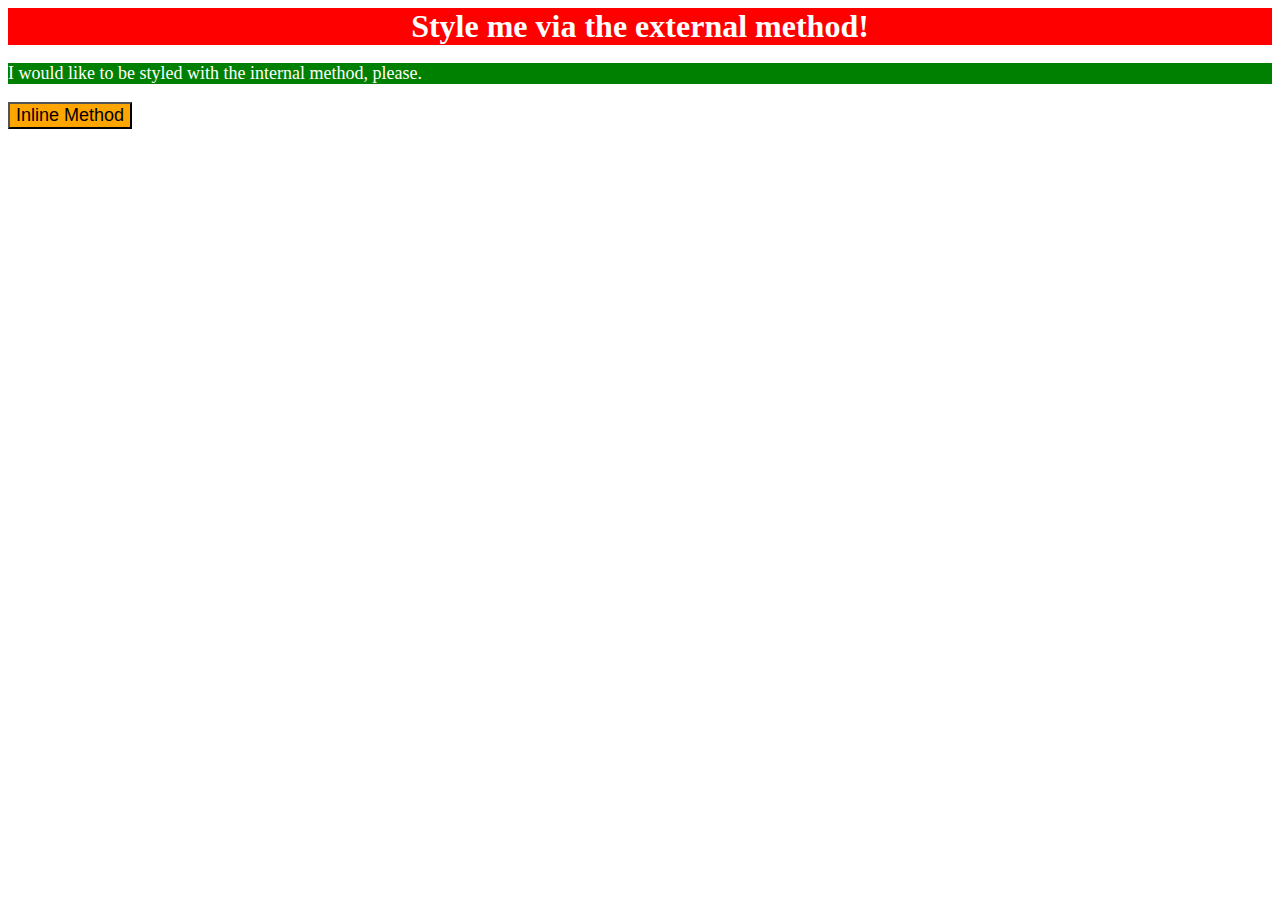
<file: foundations/intro-to-css/01-css-methods/index.html>
<!DOCTYPE html>
<html lang="en">
  <head>
    <meta charset="UTF-8">
    <meta http-equiv="X-UA-Compatible" content="IE=edge">
    <meta name="viewport" content="width=device-width, initial-scale=1.0">
    <link href="./styles.css" rel="stylesheet">
    <style>
      p {
        background-color: green;
        color: white;
        font-size: 18px;
      }
    </style>
    <title>Methods for Adding CSS</title>
  </head>
  <body>
    <div>Style me via the external method!</div>
    <p>I would like to be styled with the internal method, please.</p>
    <button style="background-color: orange; font-size: 18px;">Inline Method</button>
  </body>
</html>
</file>
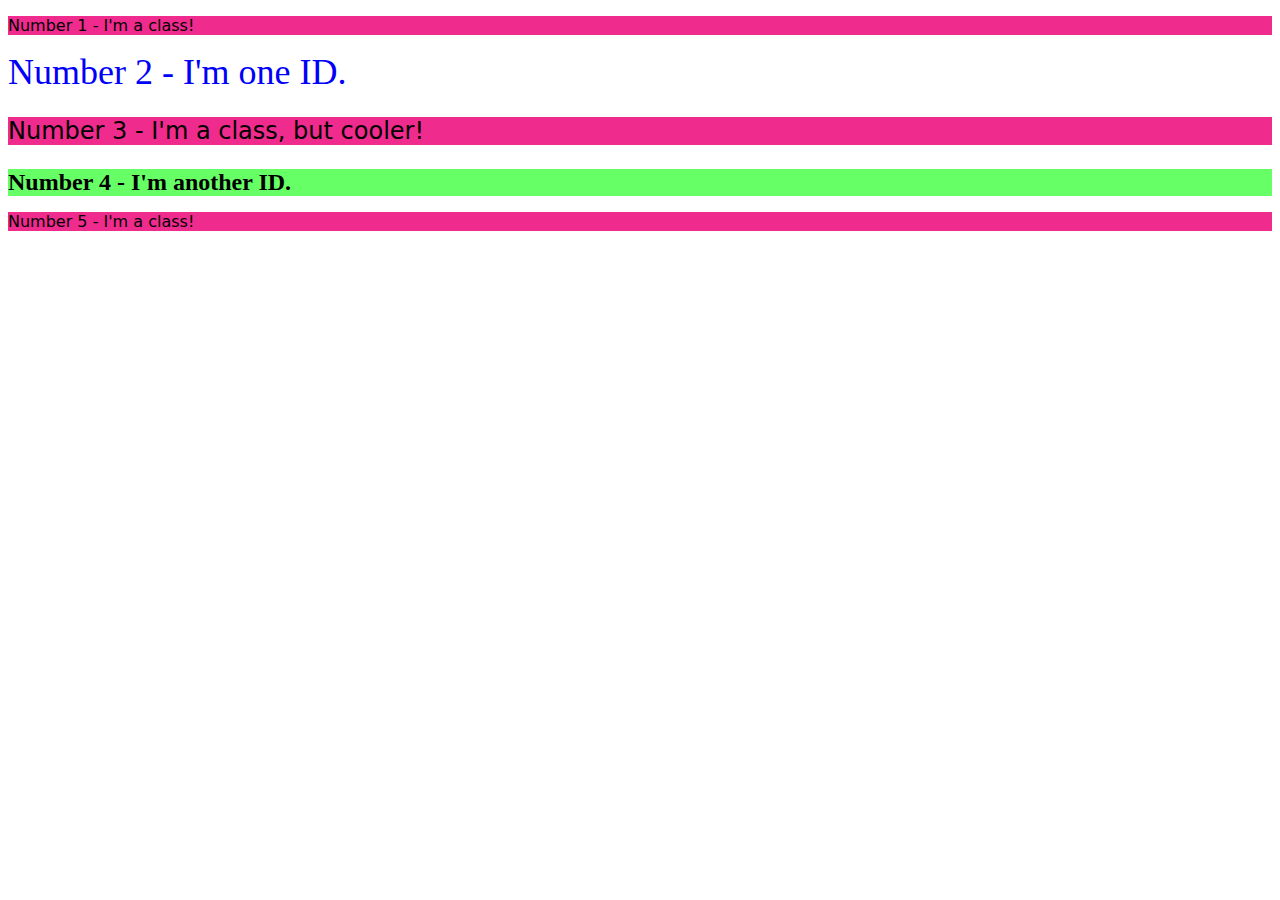
<file: foundations/intro-to-css/02-class-id-selectors/index.html>
<!DOCTYPE html>
<html lang="en">
  <head>
    <meta charset="UTF-8">
    <meta http-equiv="X-UA-Compatible" content="IE=edge">
    <meta name="viewport" content="width=device-width, initial-scale=1.0">
    <title>Class and ID Selectors</title>
    <link rel="stylesheet" href="style.css">
  </head>
  <body>
    <p class="class1">Number 1 - I'm a class!</p>
    <div id="id1">Number 2 - I'm one ID.</div>
    <p class="class1 cooler">Number 3 - I'm a class, but cooler!</p>
    <div id="id2">Number 4 - I'm another ID.</div>
    <p class="class1">Number 5 - I'm a class!</p>
  </body>
</html>
</file>
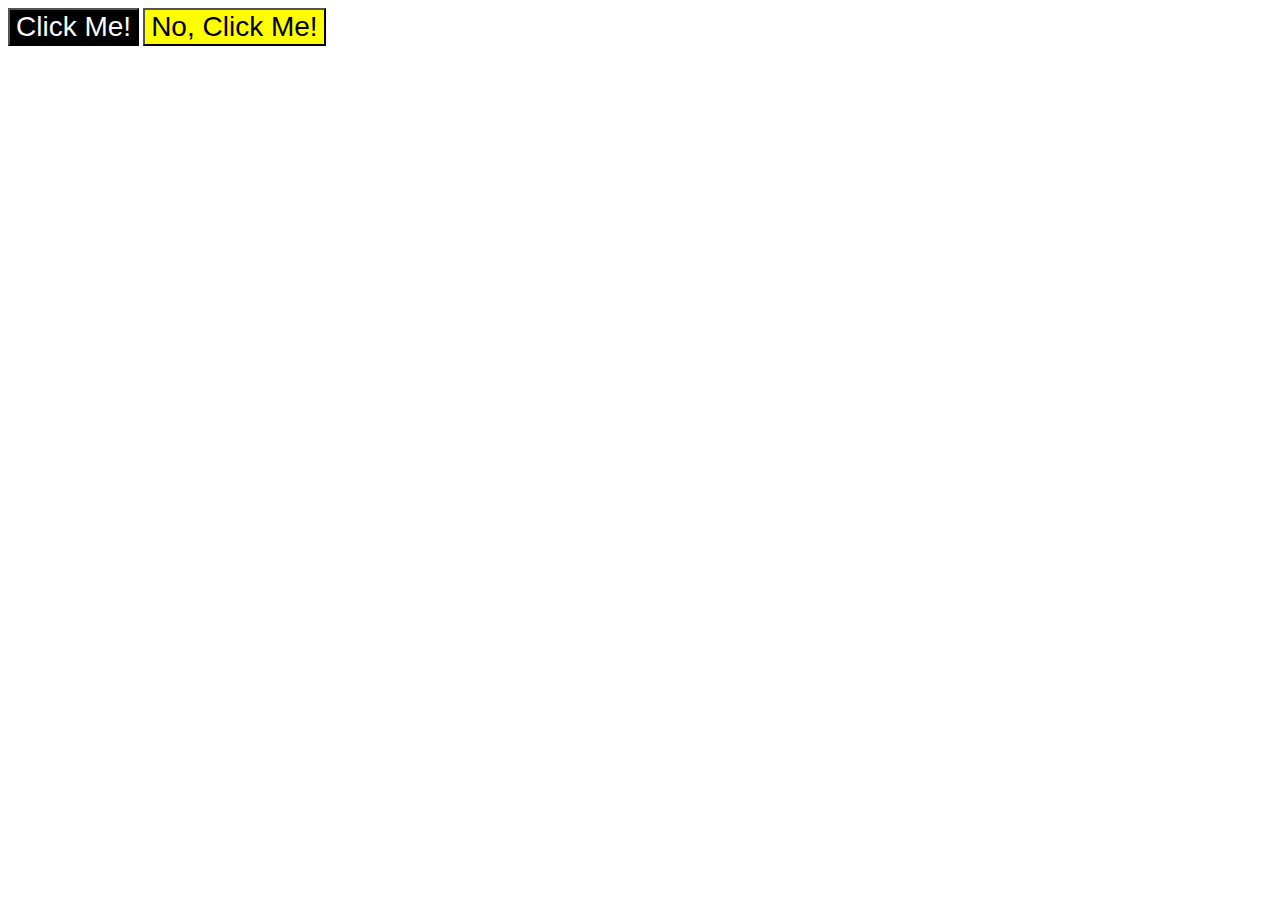
<file: foundations/intro-to-css/03-grouping-selectors/index.html>
<!DOCTYPE html>
<html lang="en">
  <head>
    <meta charset="UTF-8">
    <meta http-equiv="X-UA-Compatible" content="IE=edge">
    <meta name="viewport" content="width=device-width, initial-scale=1.0">
    <title>Grouping Selectors</title>
    <link rel="stylesheet" href="style.css">
  </head>
  <body>
    <button class="class1 button1">Click Me!</button>
    <button class="class1 button2">No, Click Me!</button>
  </body>
</html>
</file>
<file: foundations/intro-to-css/01-css-methods/styles.css>
div {
    background-color: red;
    color: white;
    font-size: 32px;
    font-weight: bold;
    text-align: center;
}
</file>
<file: foundations/intro-to-css/02-class-id-selectors/style.css>
.class1
{
    background-color: rgb(239, 43, 141);
    font-family: Verdana,"DejaVu sans",sans-serif ;
}
#id1 {
    color: rgb(0, 0, 250);
    font-size: 36px;
}
#id2 {
    font-size: 24px;
    font-weight: bold;
    background-color: rgb(102,255,102);
}
.class1.cooler
{
    font-size: 24px;
}
</file>
<file: foundations/intro-to-css/03-grouping-selectors/style.css>
.class1{
    font-size: 28px;
    font-family: Helvetica,"Times New Roman",sans-serif;
}
.class1.button1{
    color: rgb(250, 250, 250);
    background-color: black;
}
.class1.button2
{
    color: black;
    background-color:yellow ;
}
</file>
